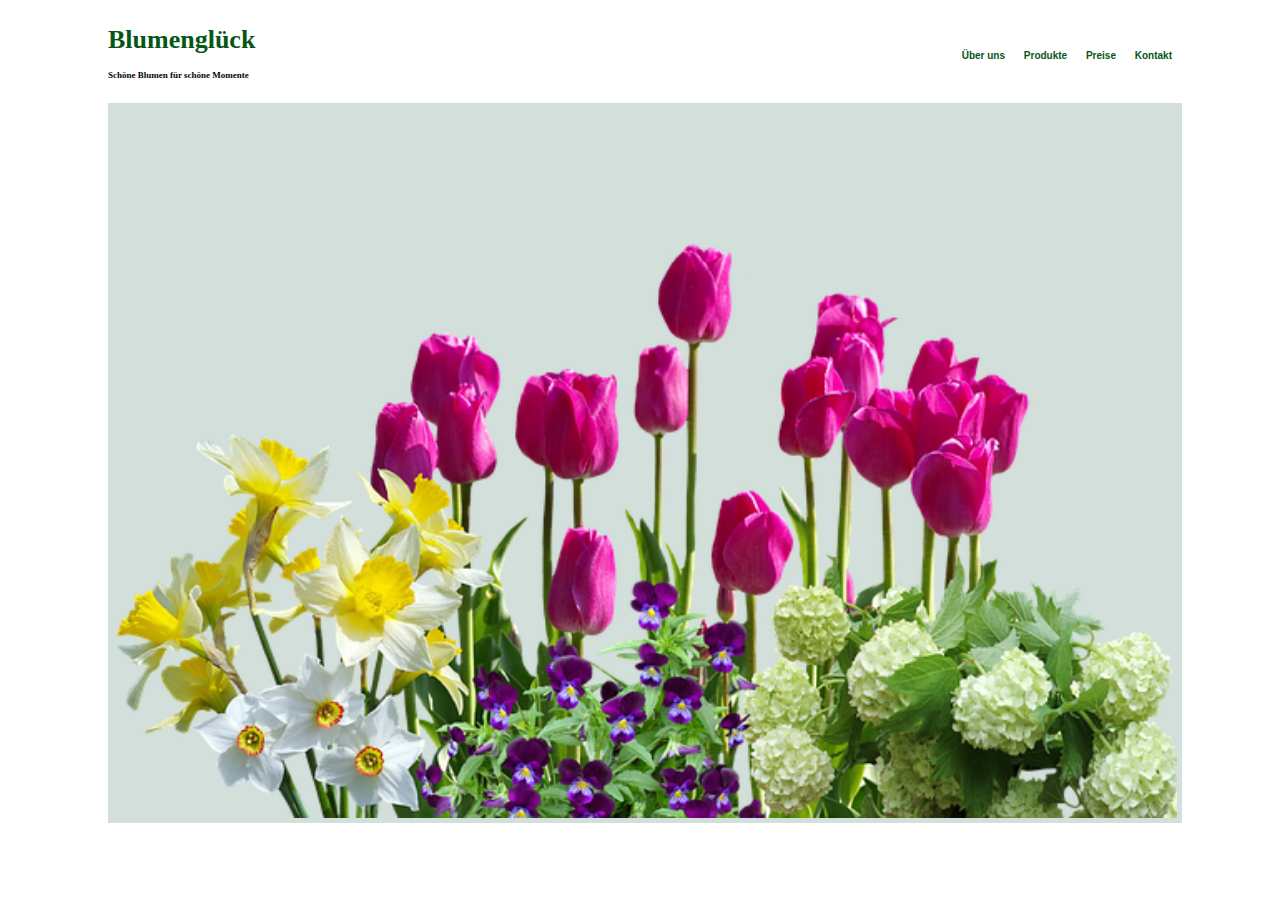
<file: Index.html>
<!DOCTYPE html>
<html lang="en">
<head>
    <meta charset="UTF-8">
    <meta name="viewport" content="width=device-width, initial-scale=1.0">
    <title>Blumenglück</title>

    <link rel="stylesheet" href="stylesheet.css">
</head>

<body>
    <div class="navbar">
        <h1>Blumenglück<br>
        <span class="slogan">Schöne Blumen für schöne Momente</span></h1>
        
        <div>
            <a href="about.html">Über uns</a>
            <a href="product.html">Produkte</a>
            <a href="preise.html">Preise</a>
            <a href="contact.html">Kontakt</a>
        </div>
    </div>
    
    <div>
    <img class="header-image" src="header.png">
    </div>
</body>
</html>
</file>
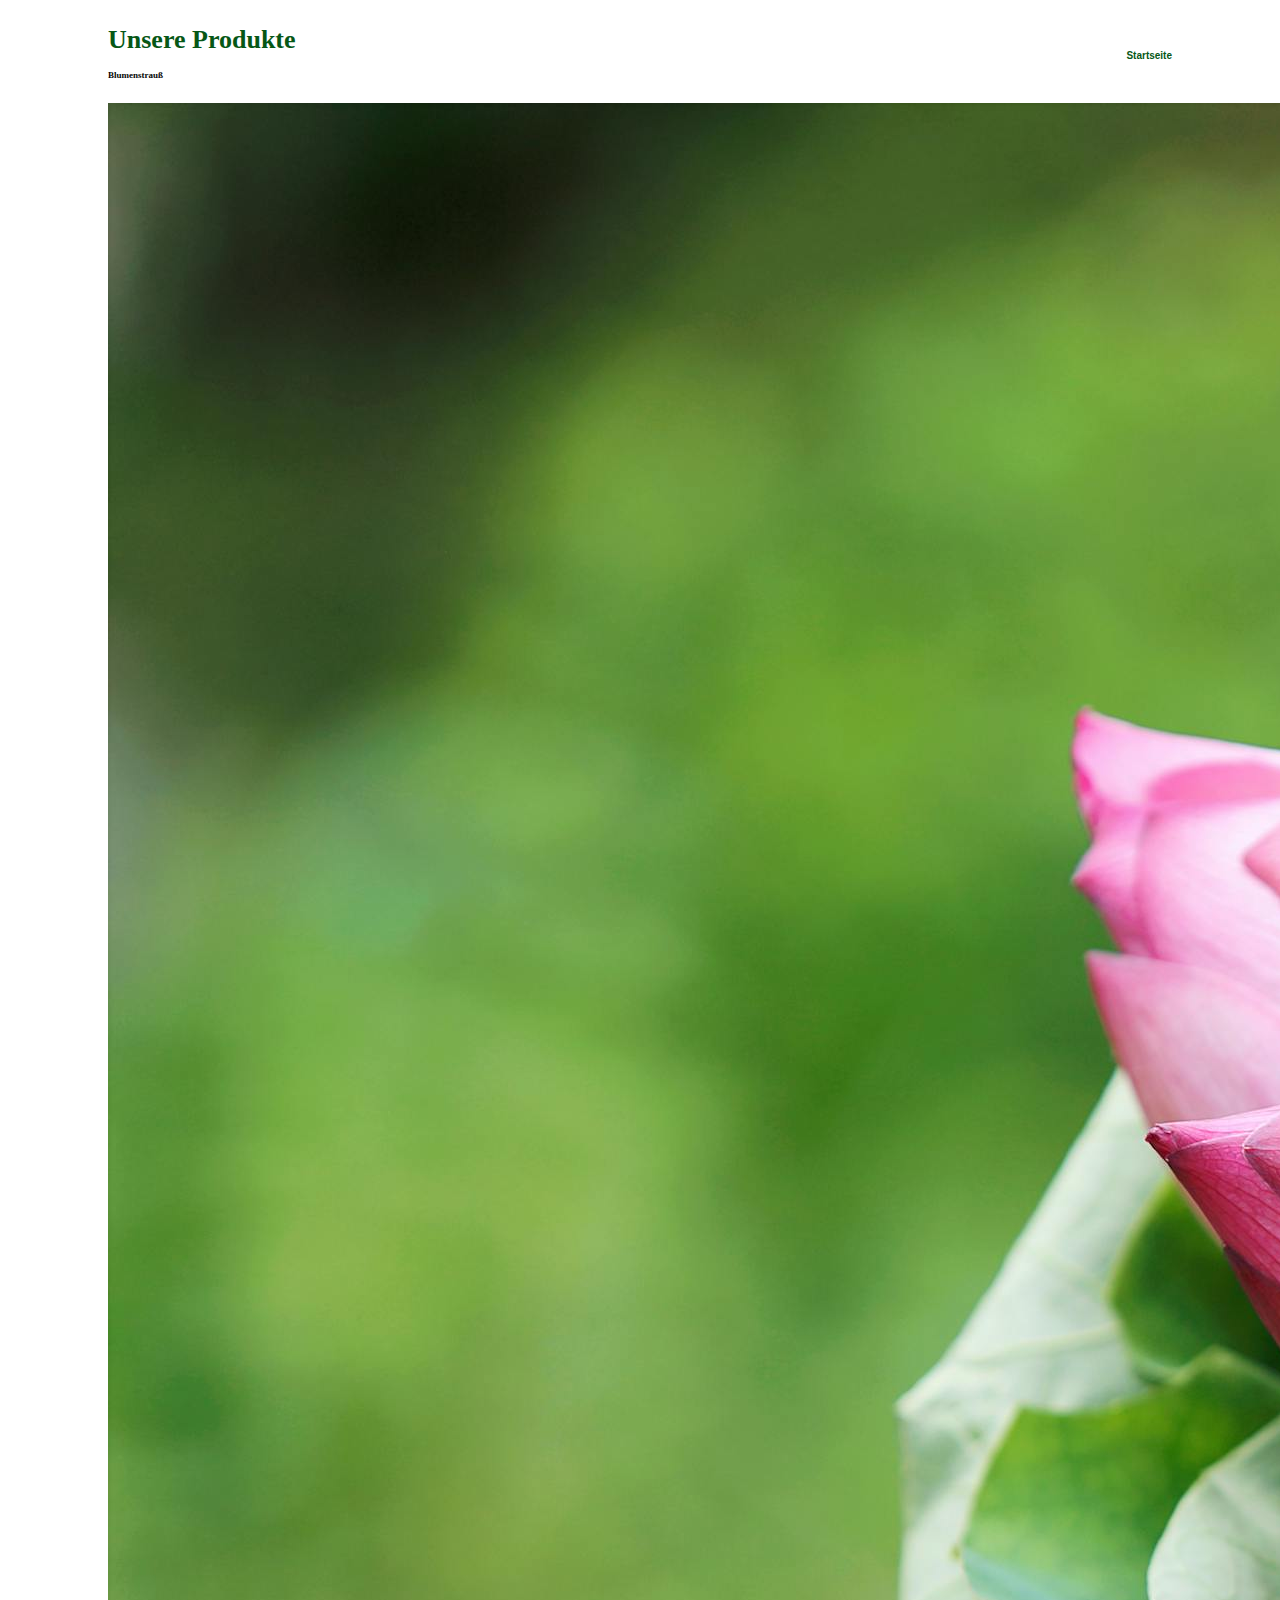
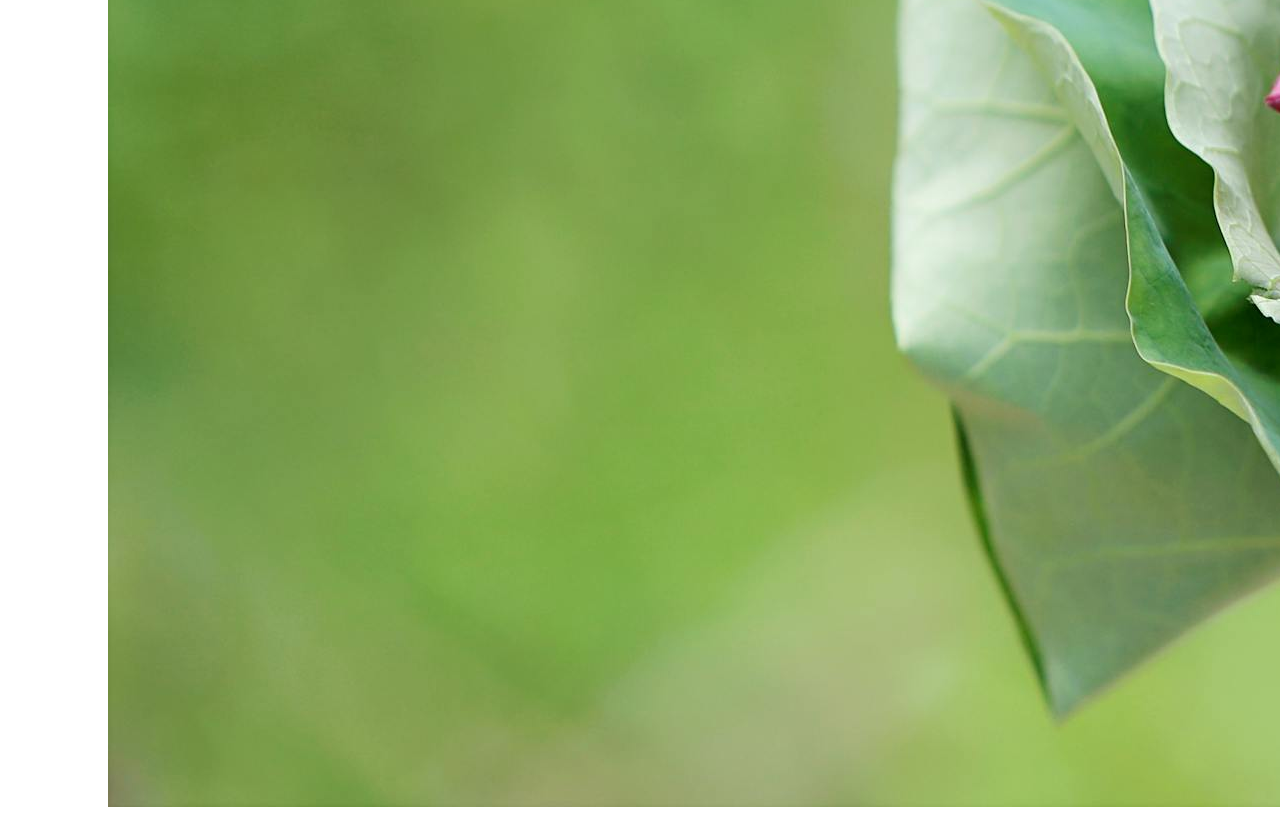
<file: product.html>
<!DOCTYPE html>
<html lang="en">
<head>
    <meta charset="UTF-8">
    <meta name="viewport" content="width=device-width, initial-scale=1.0">
    <title>Produkte</title>
    <link rel="stylesheet" href="stylesheet.css">
</head>
<body>
    <div class="navbar">
        <h1>Unsere Produkte<br>
        <span class="slogan">Blumenstrauß</span></h1>
        
        <div>
            <a href="Index.html">Startseite</a>
        </div>
    </div>

    <div>
        <img class="Blumenstrauß.jpg" src="Blumenstrauß.jpg">
        </div>
    
</body>
</html>
</file>
<file: stylesheet.css>
body{background-color: rgb(255, 255, 255);
font-family: Arial;
font-size: 10px;
padding-left: 100px;
padding-right: 100px}

.header-image { width: 100%;
    background-color:rgb(211, 223, 218);
    padding: 5px;
display:block}

h1 {color: rgb(6, 87, 22);
font-family: Ebrima;
font-size: 26px;}

.slogan{color: rgb(4, 5, 4);
    font-family: Ebrima;
    font-size: 9px;}

.navbar{
    display: flex;
    justify-content: space-between;
    align-items: center}

a{color:rgb(6, 87, 22);
text-decoration:none;
margin-left: 16px;
font-weight:bold}

a:hover{text-decoration: underline;}

.about.navbar{display: flex;
justify-content: space-between;
align-items: center;}

.product.navbar{display: flex;
    justify-content: space-between;
    align-items: center}

.Blumenstrauß.jpg{width: 10%;
    background-color:rgb(195, 214, 206);
    padding: 5px;
height: 10px;}
</file>
